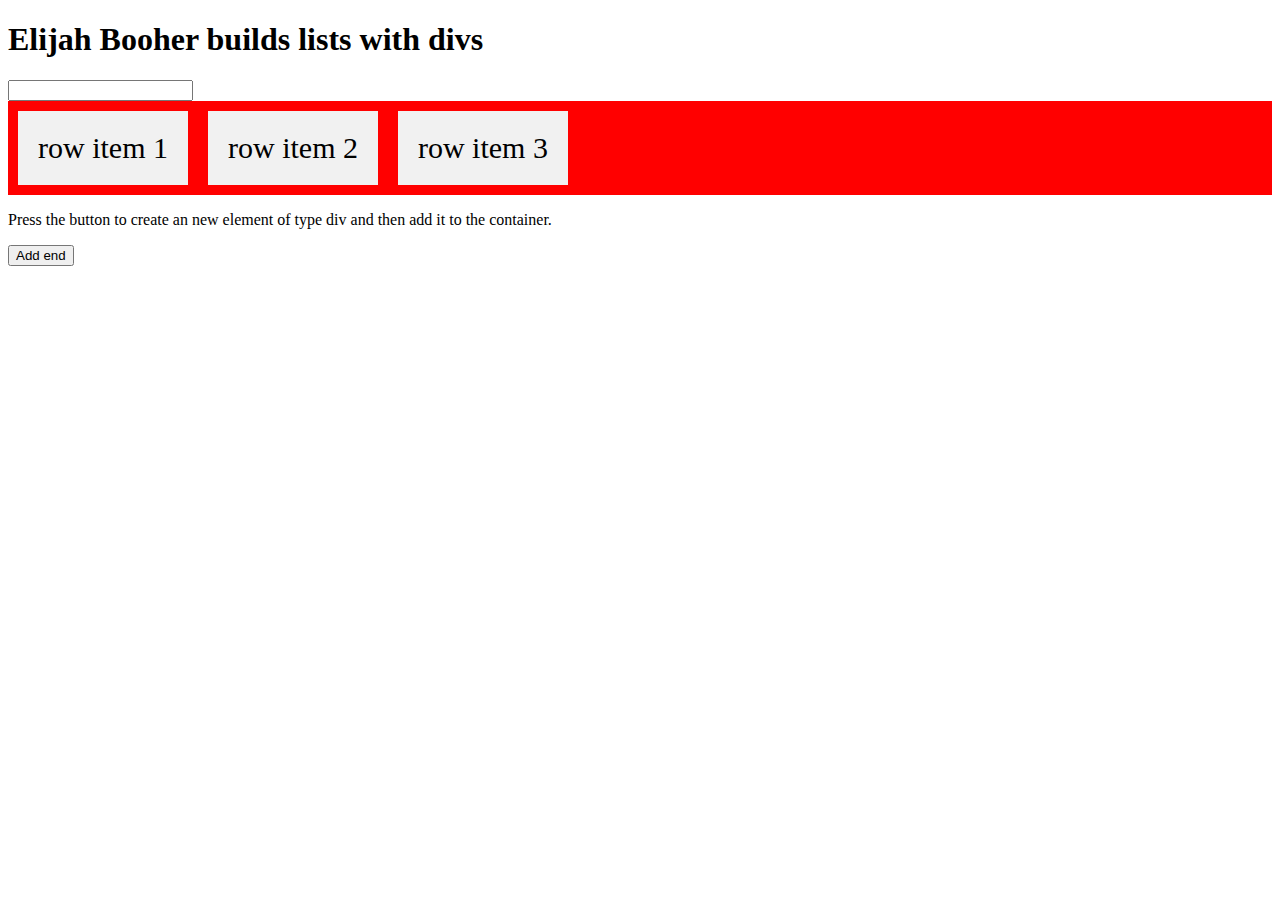
<file: divs.html>
<!DOCTYPE html>
<html>
<head> 
<style>
    .flex-container {
      display: flex;  flex-direction:row;
      background-color: red;
  }

.flex-container > div {  /*div children of the flex container*/
  background-color: #f1f1f1; 
  margin: 10px;  padding: 20px;  font-size: 30px;
}

/* Responsive layout */
@media (max-width: 600px) { 
	 .flex-container{
		 flex-direction:column;
		 background-color: green;
	  }
	}
</style>
<title>List Divs</title>
<h1>Elijah Booher builds lists with divs</h1>
</head>

<body>
	<input type="text" id="usr_input">

	<div class="flex-container" id="target">
	  <div class="divlist">row item 1</div>   
	  <div class="divlist">row item 2</div>  
	  <div class="divlist">row item 3</div>  
	</div>
	
	<p>
		Press the button to create an new 
		element of type div and then add it to 
		the container.
	</p>

	<button onclick="makeNewDiv()">Add end</button>
	
	
</body>
<script>
	function makeNewDiv(){
		/* make the div and its text */
		let element = document.createElement("div")
		let input = document.getElementById("usr_input").value
		element.innerHTML = input
		element.className = 'divlist'
		element.style.color = "orange"

		/* add it to the container */
		let container = document.getElementById('target')
		container.appendChild(element)
		
	}
</script>
</html>
</file>
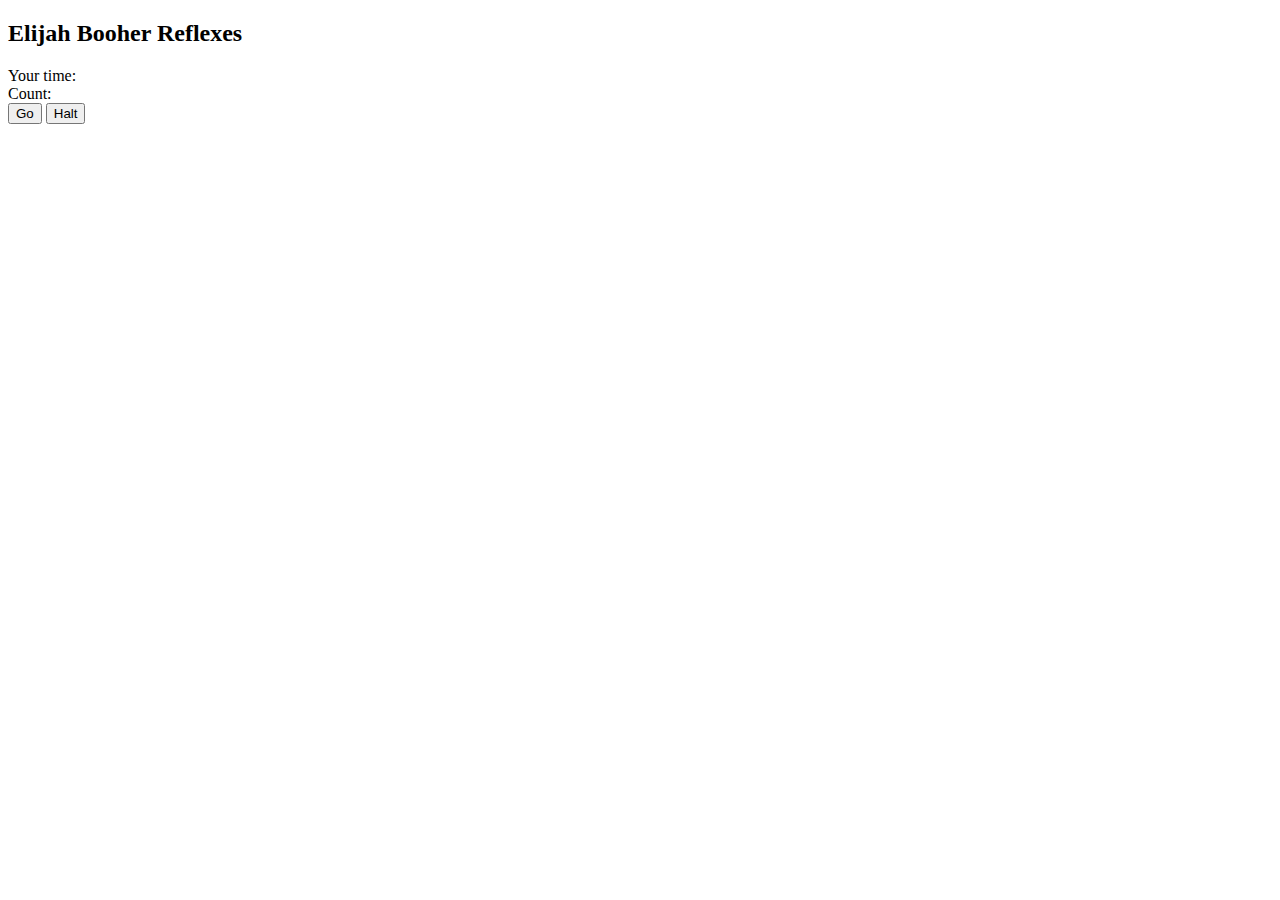
<file: reflex.html>
<!DOCTYPE html>
<html lang="en">
<head>
  <title>Reflex Game</title>
  <meta charset="utf-8">
  <meta name="viewport" content="width=device-width, initial-scale=1">
  <link href="https://cdn.jsdelivr.net/npm/bootstrap@5.3.8/dist/css/bootstrap.min.css" rel="stylesheet" 
    integrity="sha384-sRIl4kxILFvY47J16cr9ZwB07vP4J8+LH7qKQnuqkuIAvNWLzeN8tE5YBujZqJLB" crossorigin="anonymous">
  <script src="https://cdn.jsdelivr.net/npm/@popperjs/core@2.11.8/dist/umd/popper.min.js" 
    integrity="sha384-I7E8VVD/ismYTF4hNIPjVp/Zjvgyol6VFvRkX/vR+Vc4jQkC+hVqc2pM8ODewa9r" crossorigin="anonymous"></script>
  <script src="https://cdn.jsdelivr.net/npm/bootstrap@5.3.8/dist/js/bootstrap.min.js" 
    integrity="sha384-G/EV+4j2dNv+tEPo3++6LCgdCROaejBqfUeNjuKAiuXbjrxilcCdDz6ZAVfHWe1Y" crossorigin="anonymous"></script>
  </head>
<body>

  <h2>Elijah Booher Reflexes</h2>

  <div id="target">Your time:</div>

  <div id="counter">Count:</div>

  <button type="button" 
  class="btn btn-primary"
  onclick="beginTime()">
    Go
  </button>

  <button type="button" 
  class="btn btn-primary"
  onclick="recordTime()">
    Halt
  </button>

  <script> 

  var haltTime = undefined
  function beginTime() {
    haltTime = undefined
    var targetTime = Date.now()
    const counter = document.getElementById('counter')
    for (let i = 0; i <= 5; i++) {
      setTimeout(()=>{
        counter.innerHTML = 'Count: '+ i
      }, (5 - i) * 1000)
    }
    setTimeout(()=>{
      if (haltTime == undefined) {
        document.getElementById('target').innerHTML = 'Not soon enough'
      } else { 
        document.getElementById('target').innerHTML = 'Your time: ' + (haltTime - targetTime)
      }
    },5000)
  }

  function recordTime() {
    haltTime = Date.now()
    console.log(haltTime)
  }
  
  </script>

</body>
</html>
</file>
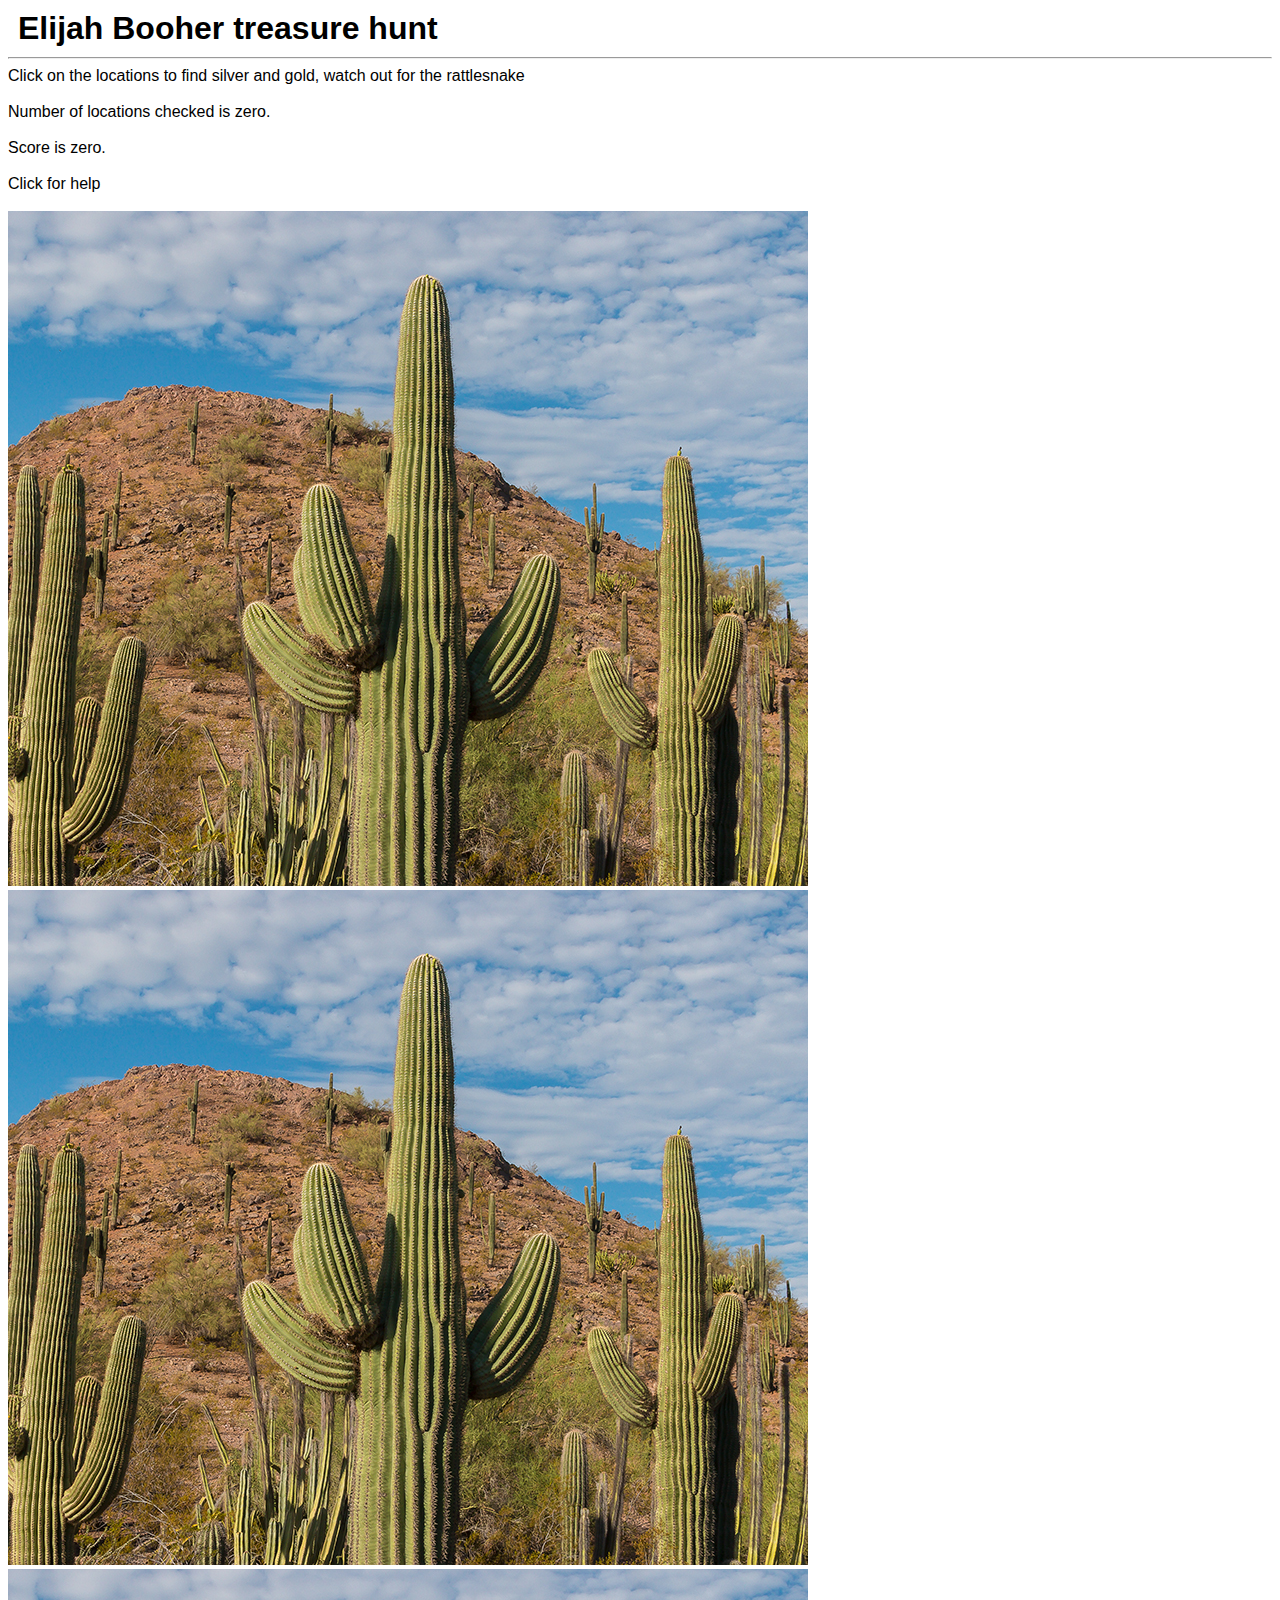
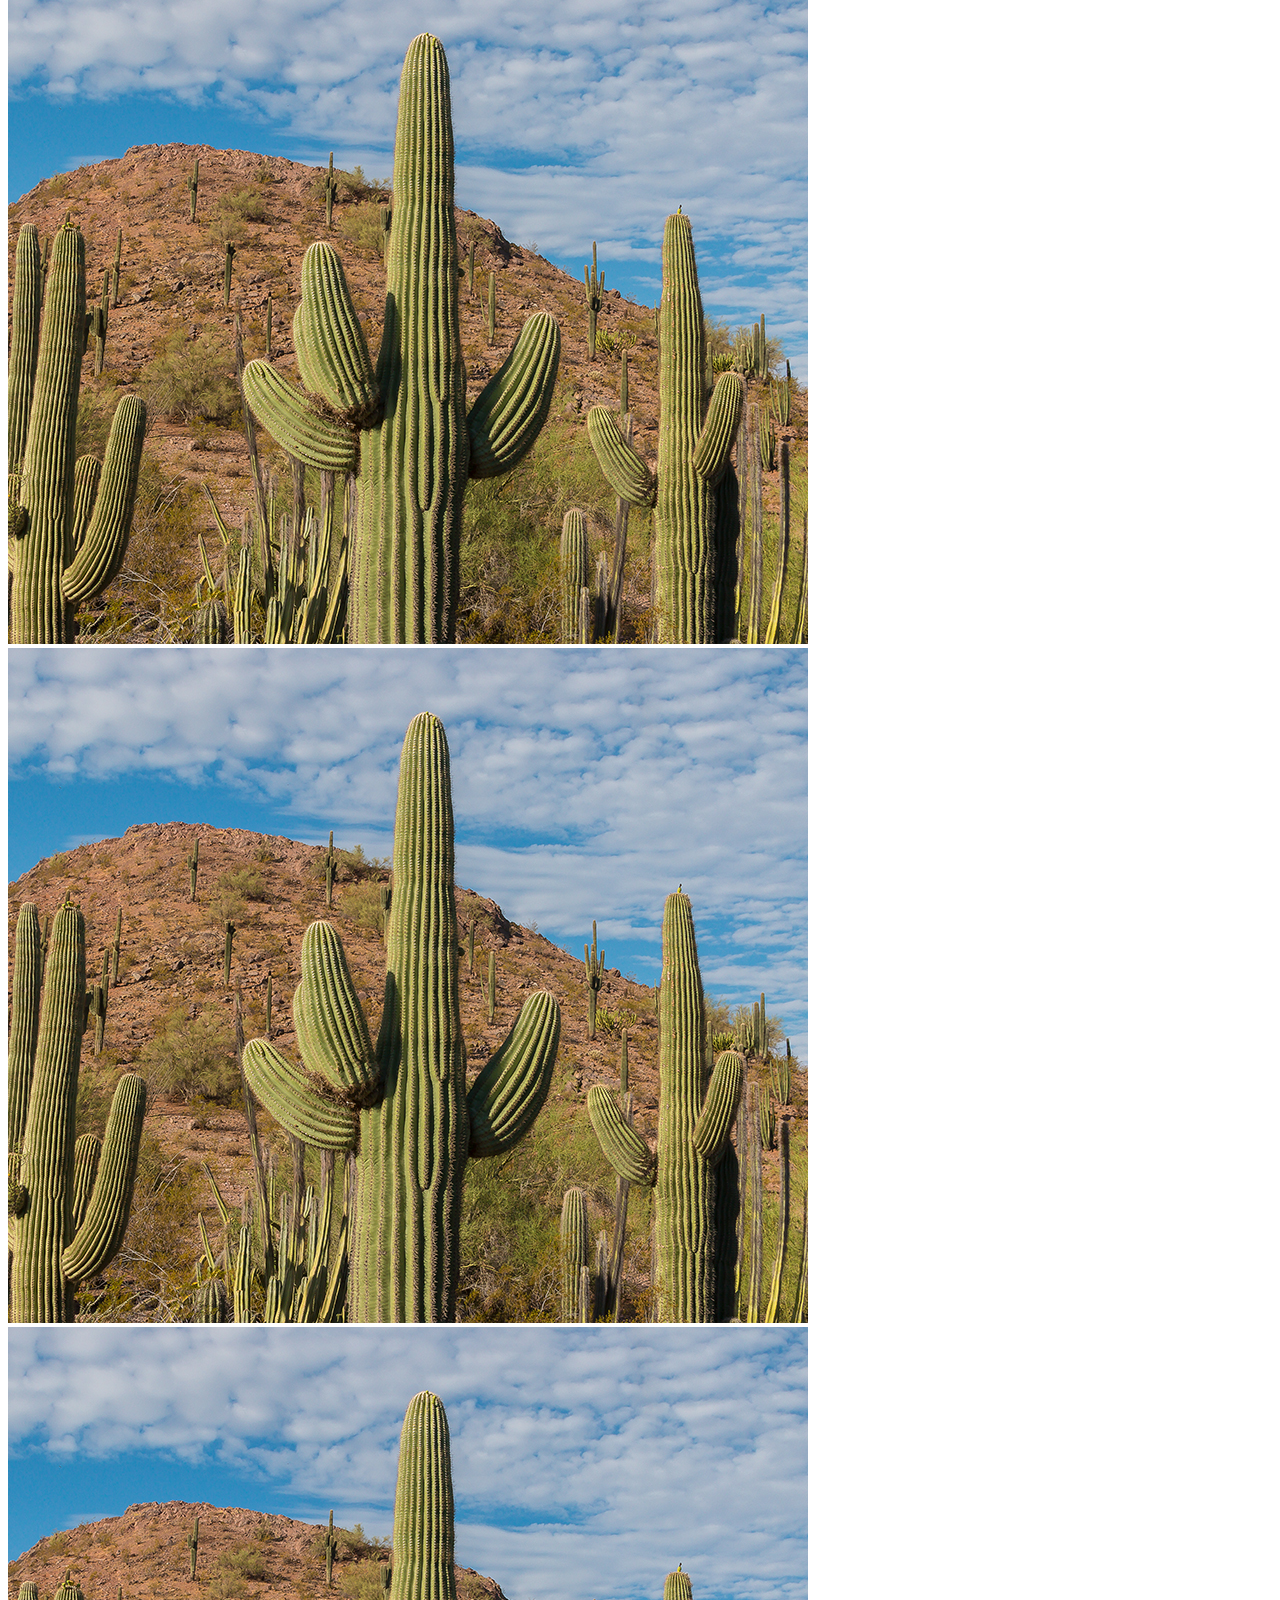
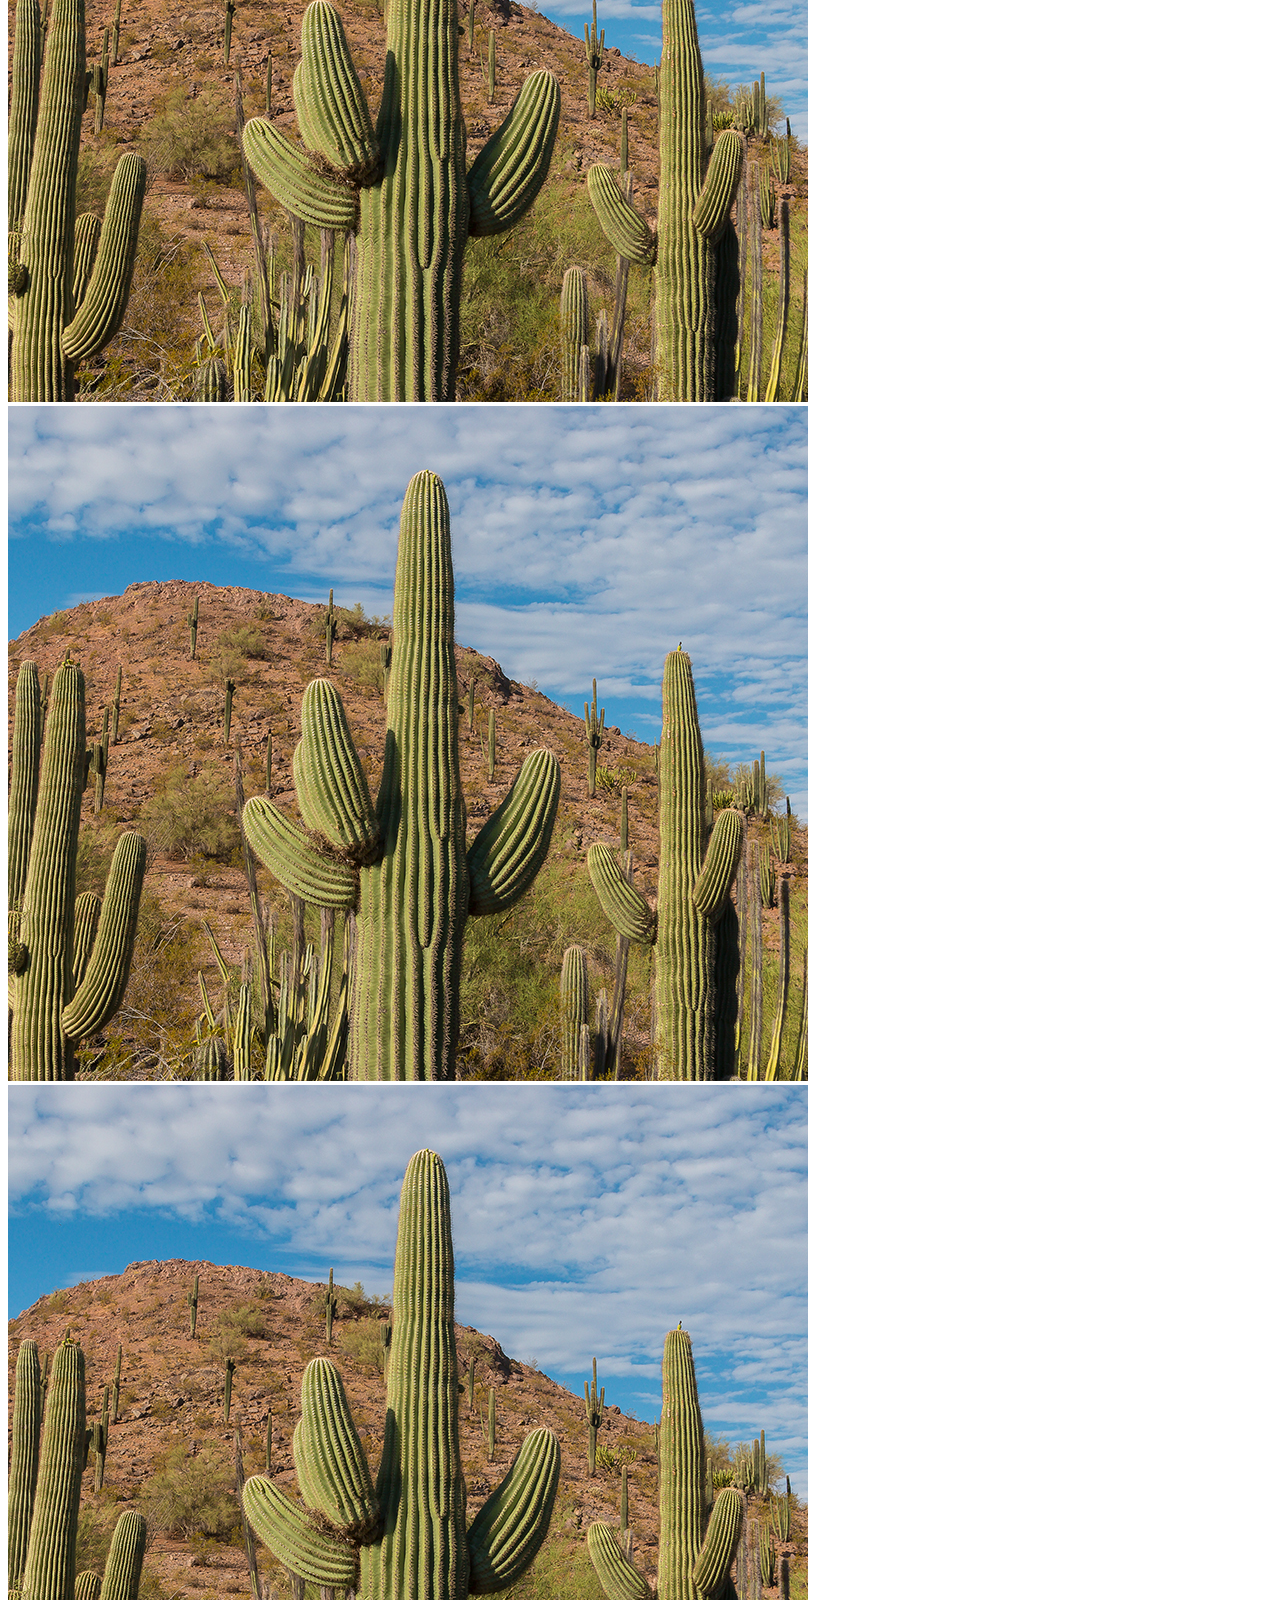
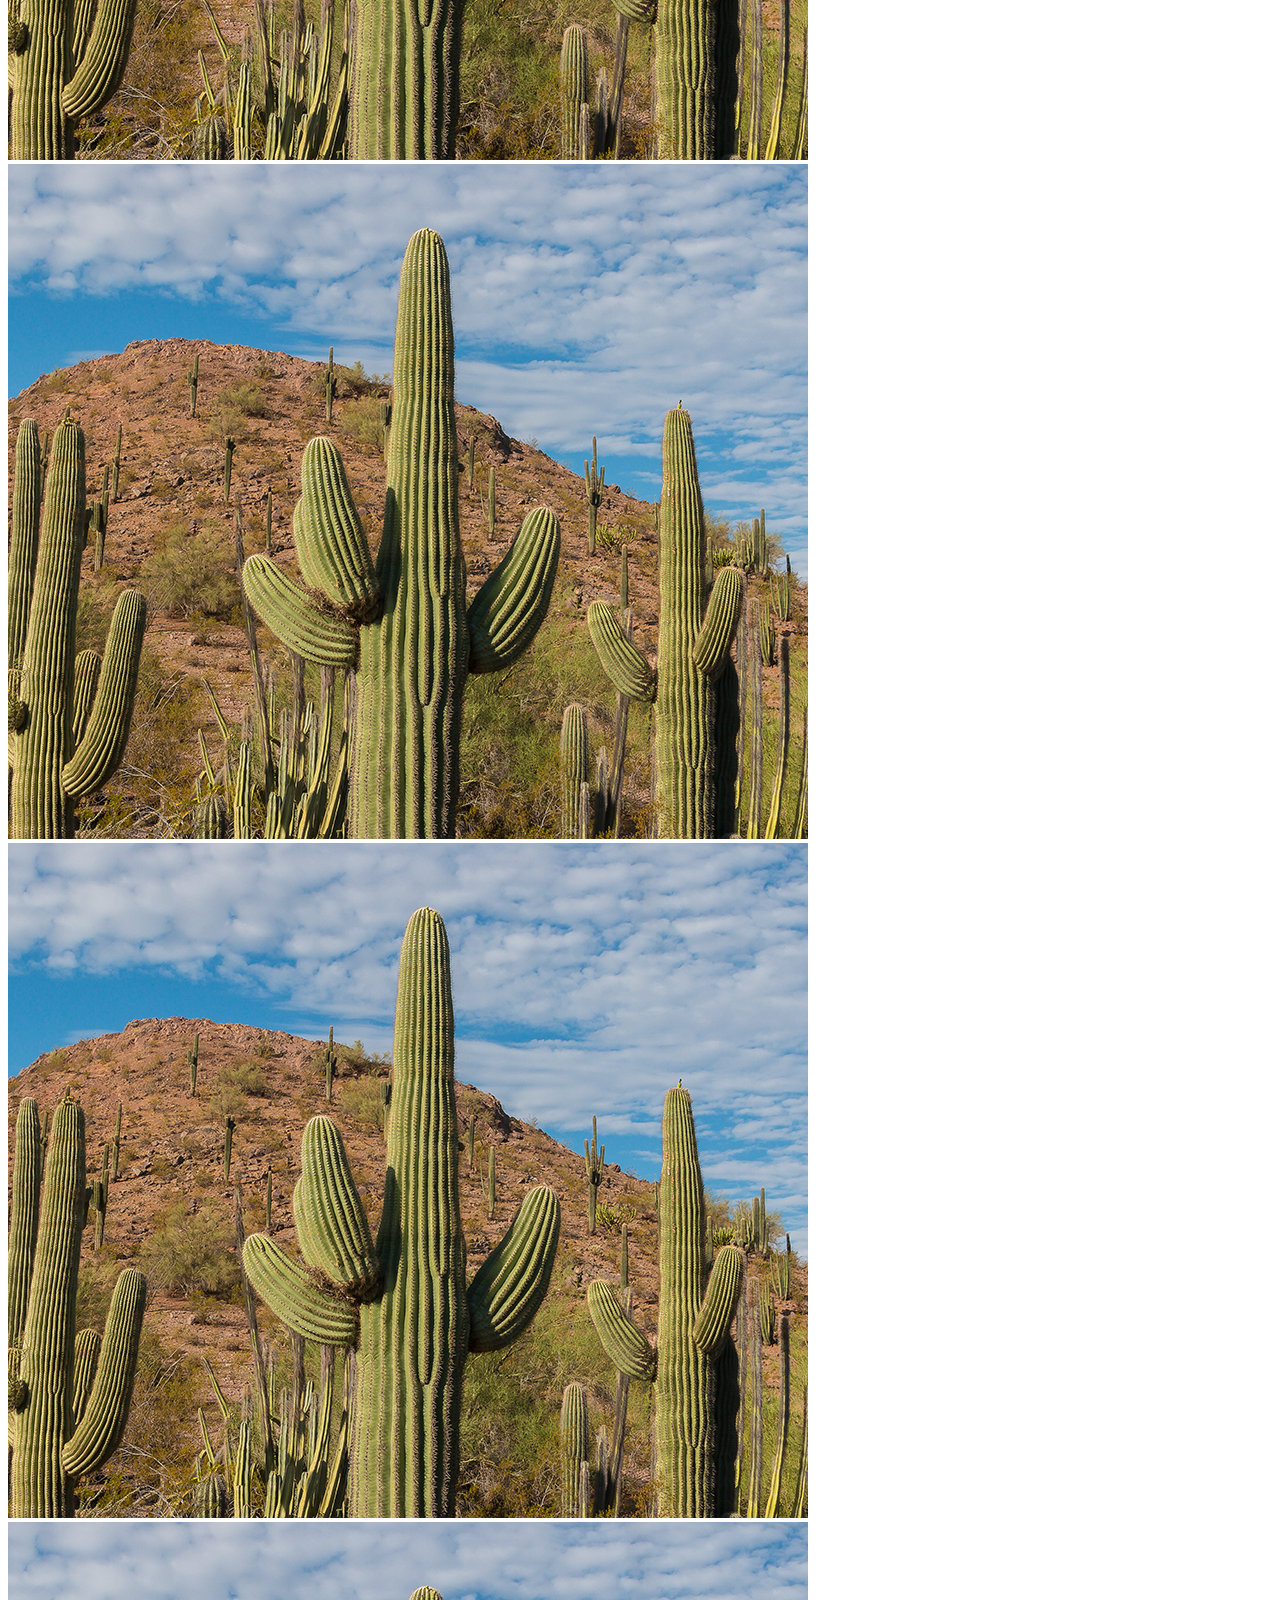
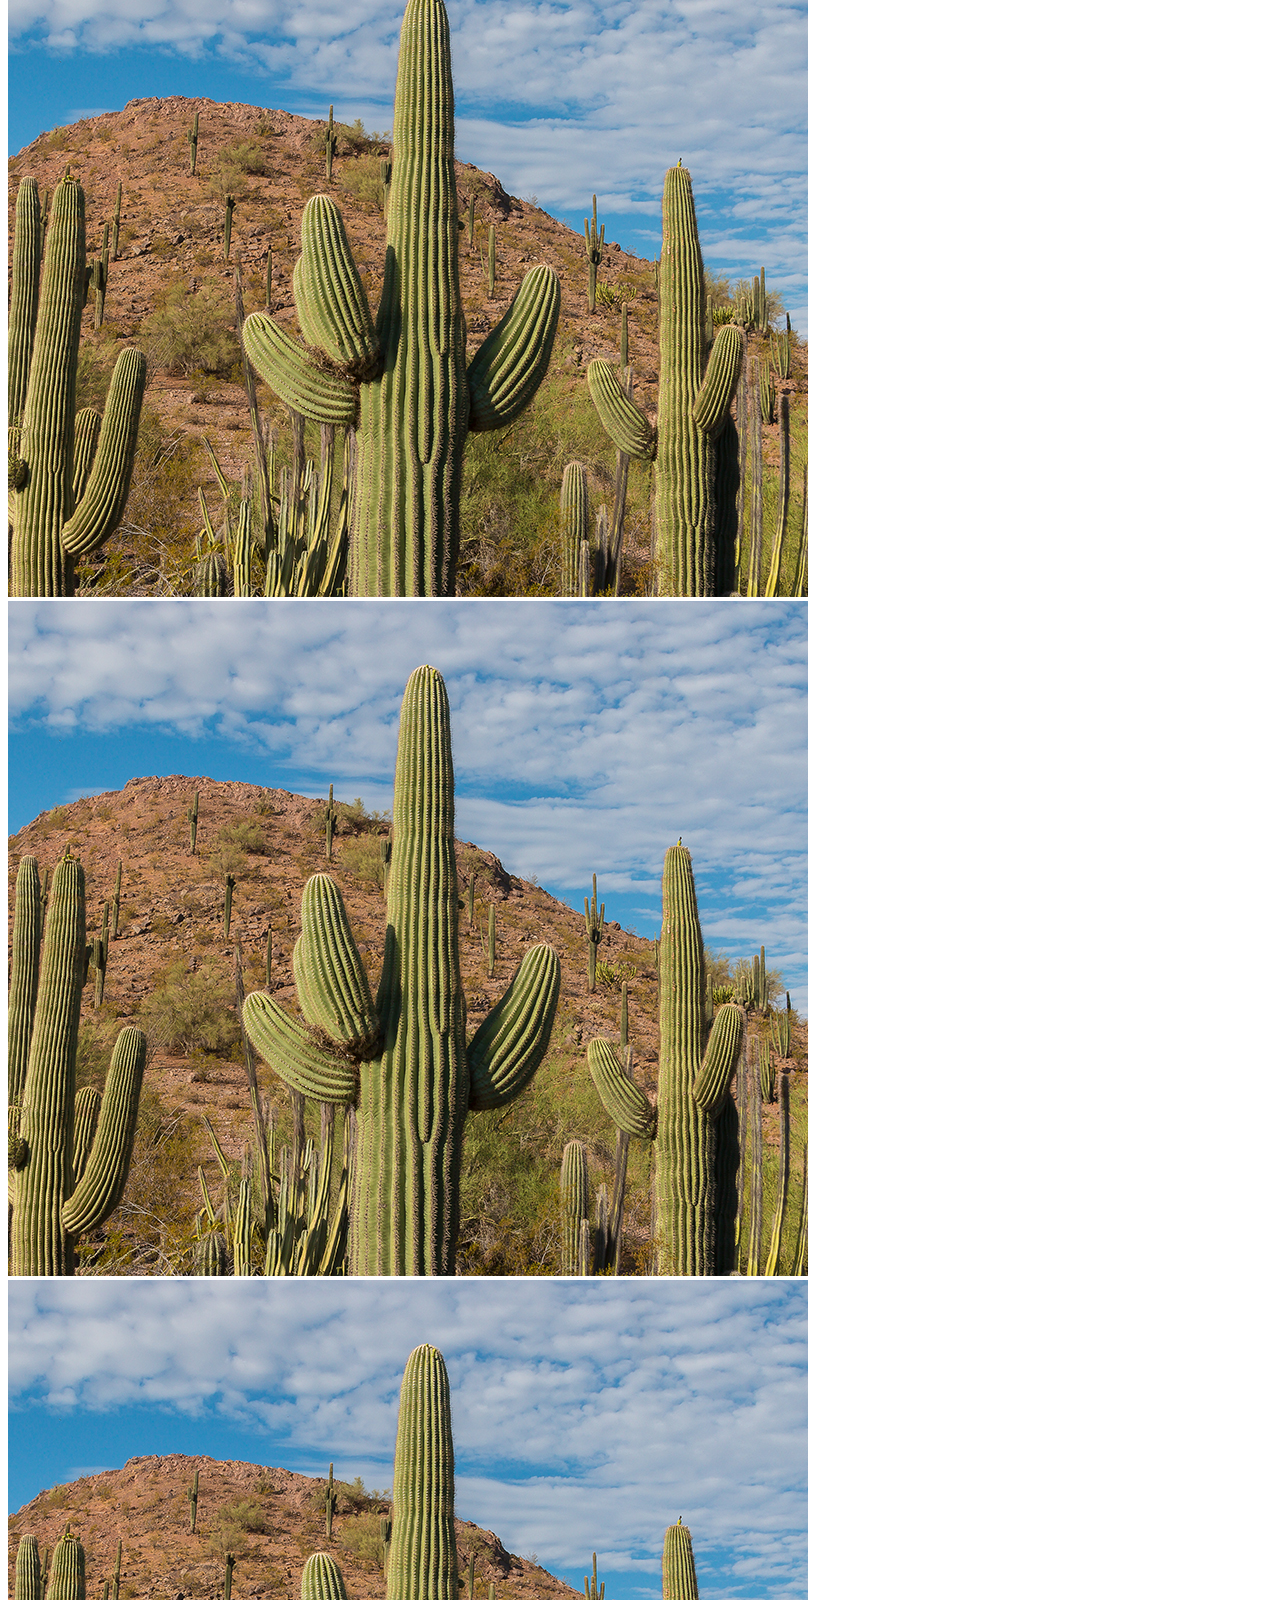
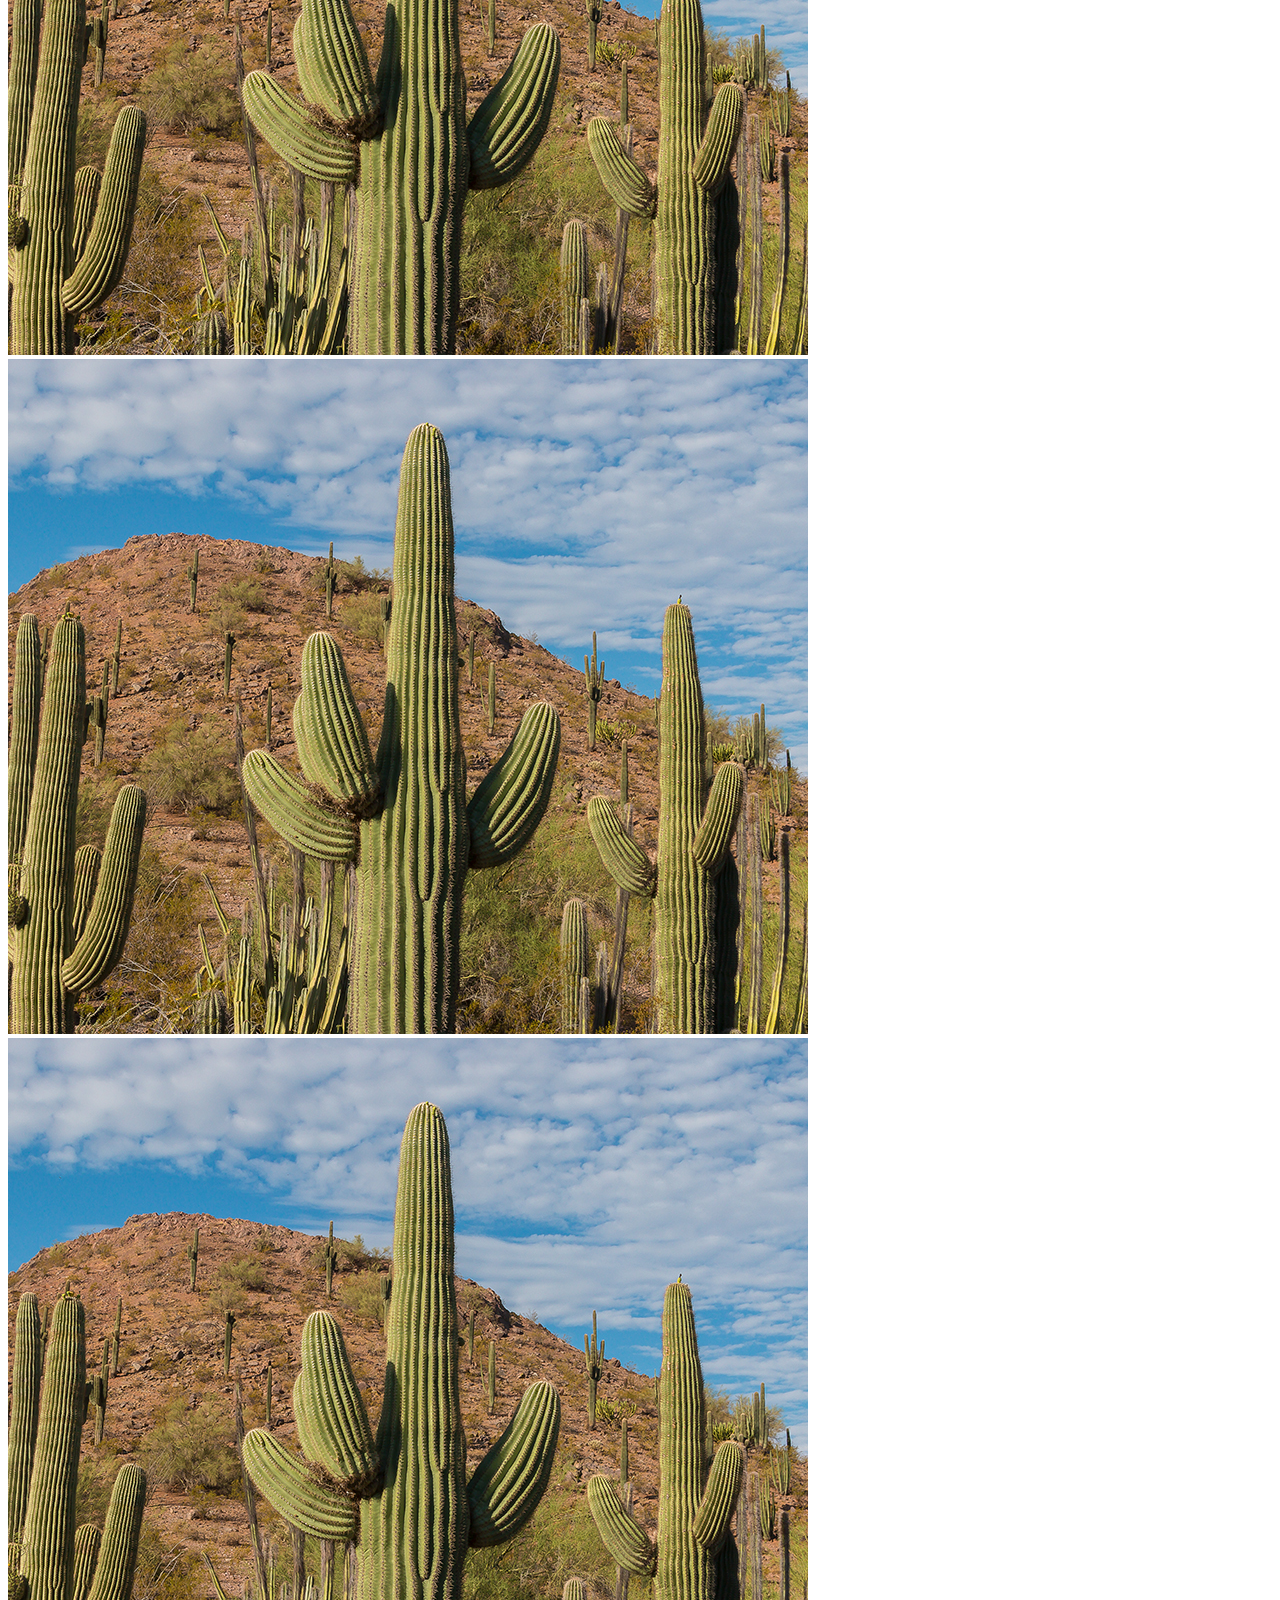
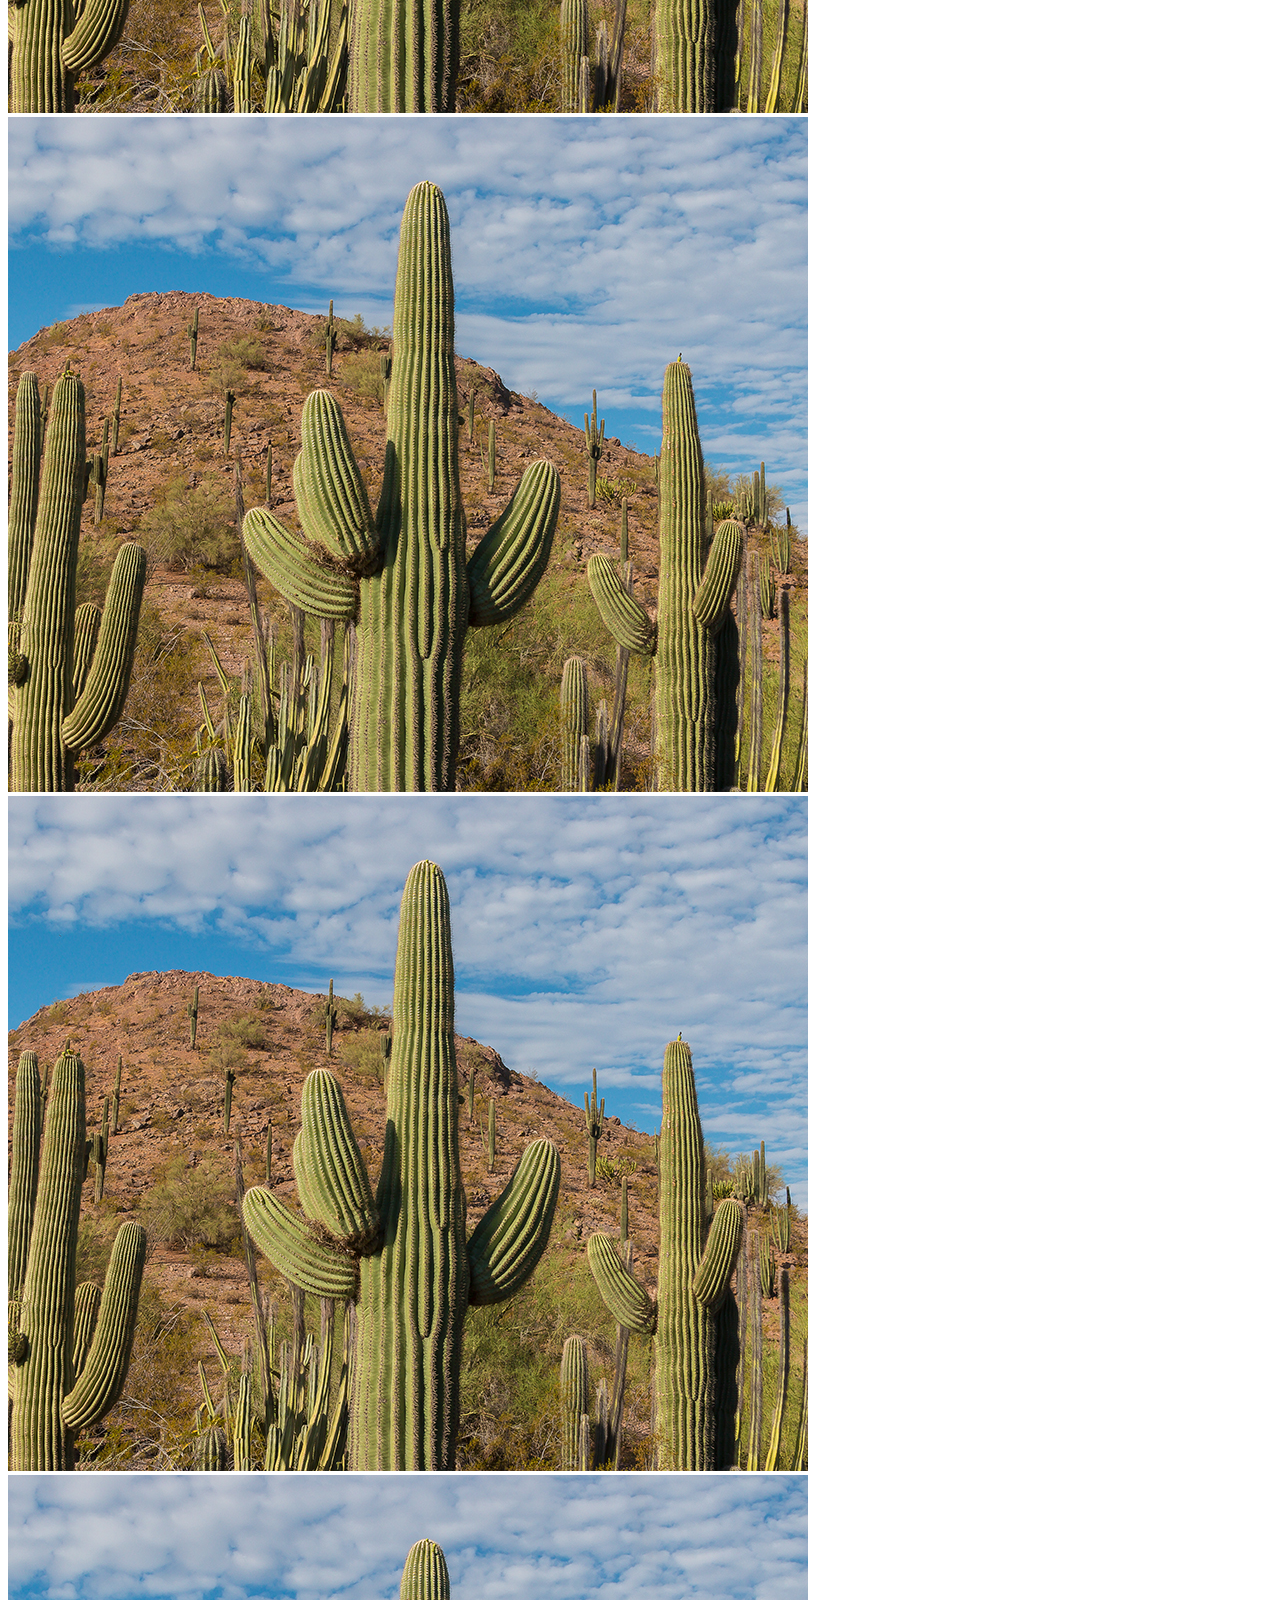
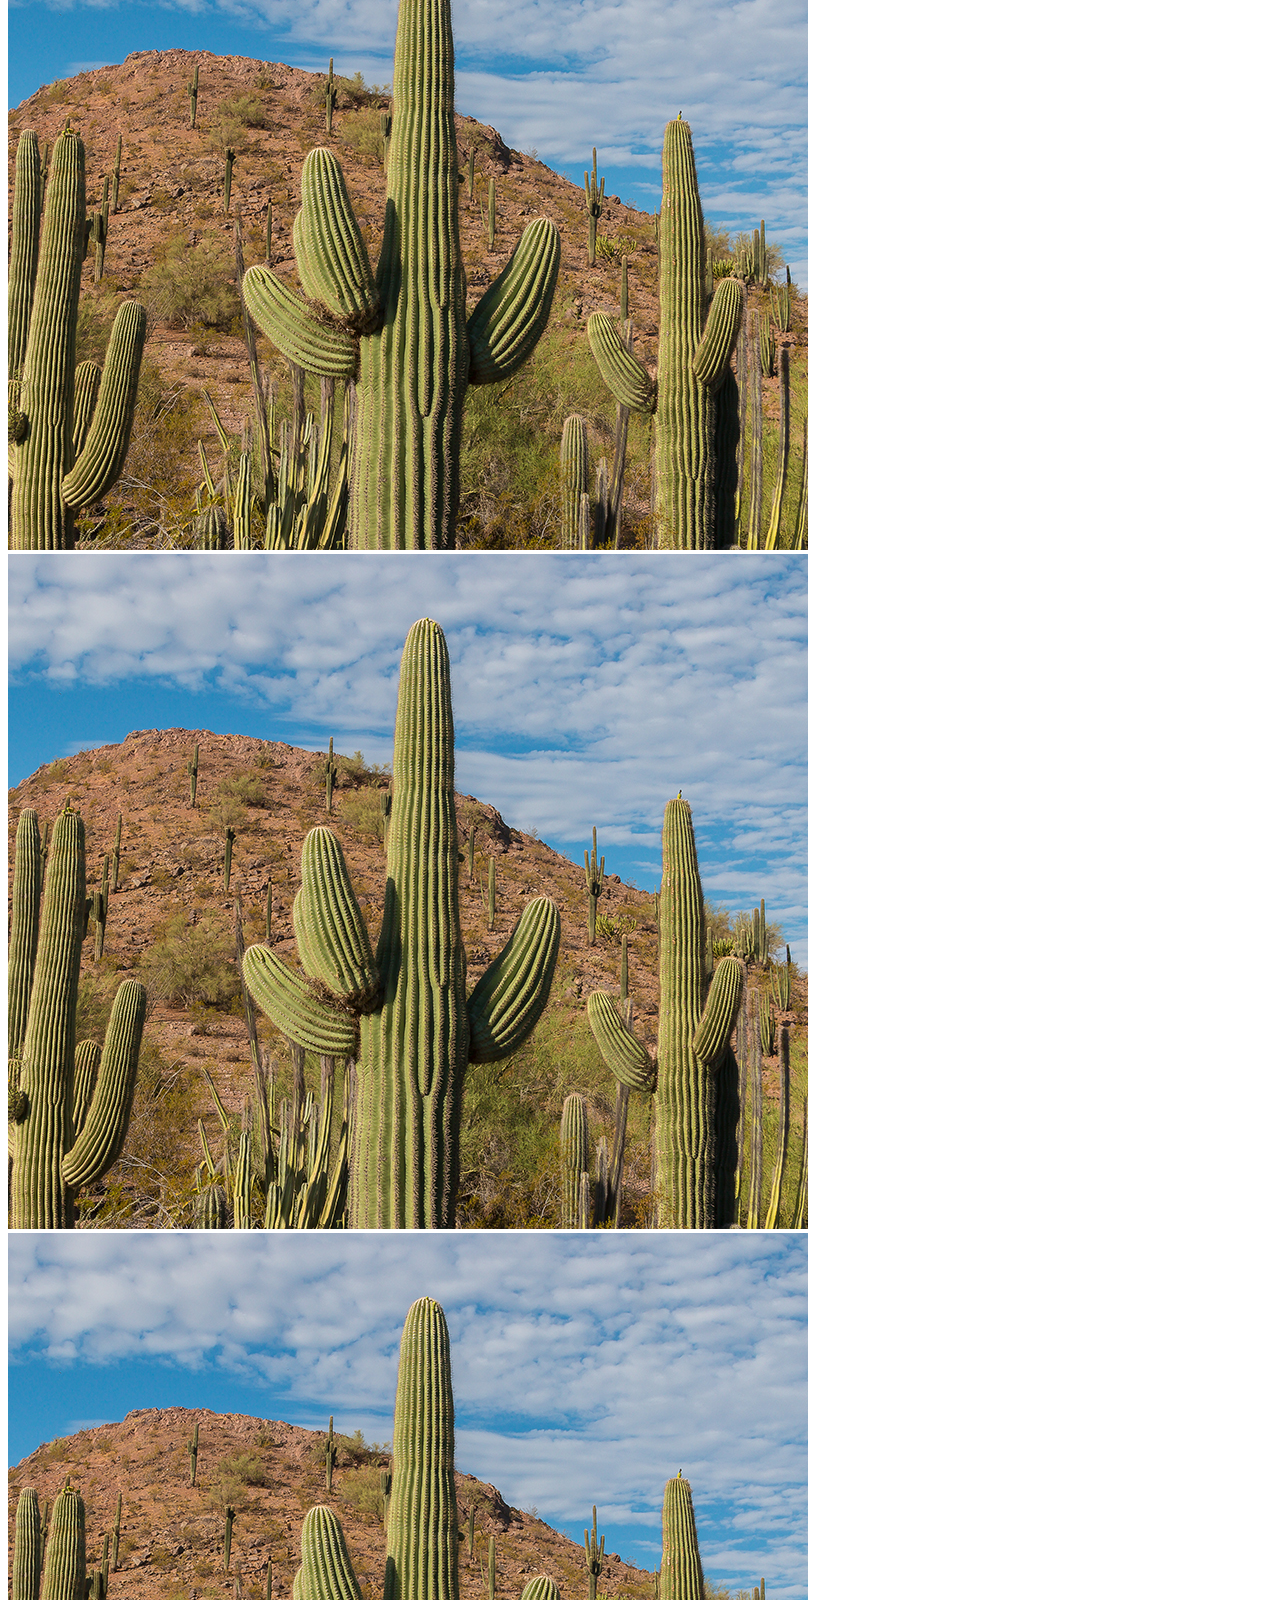
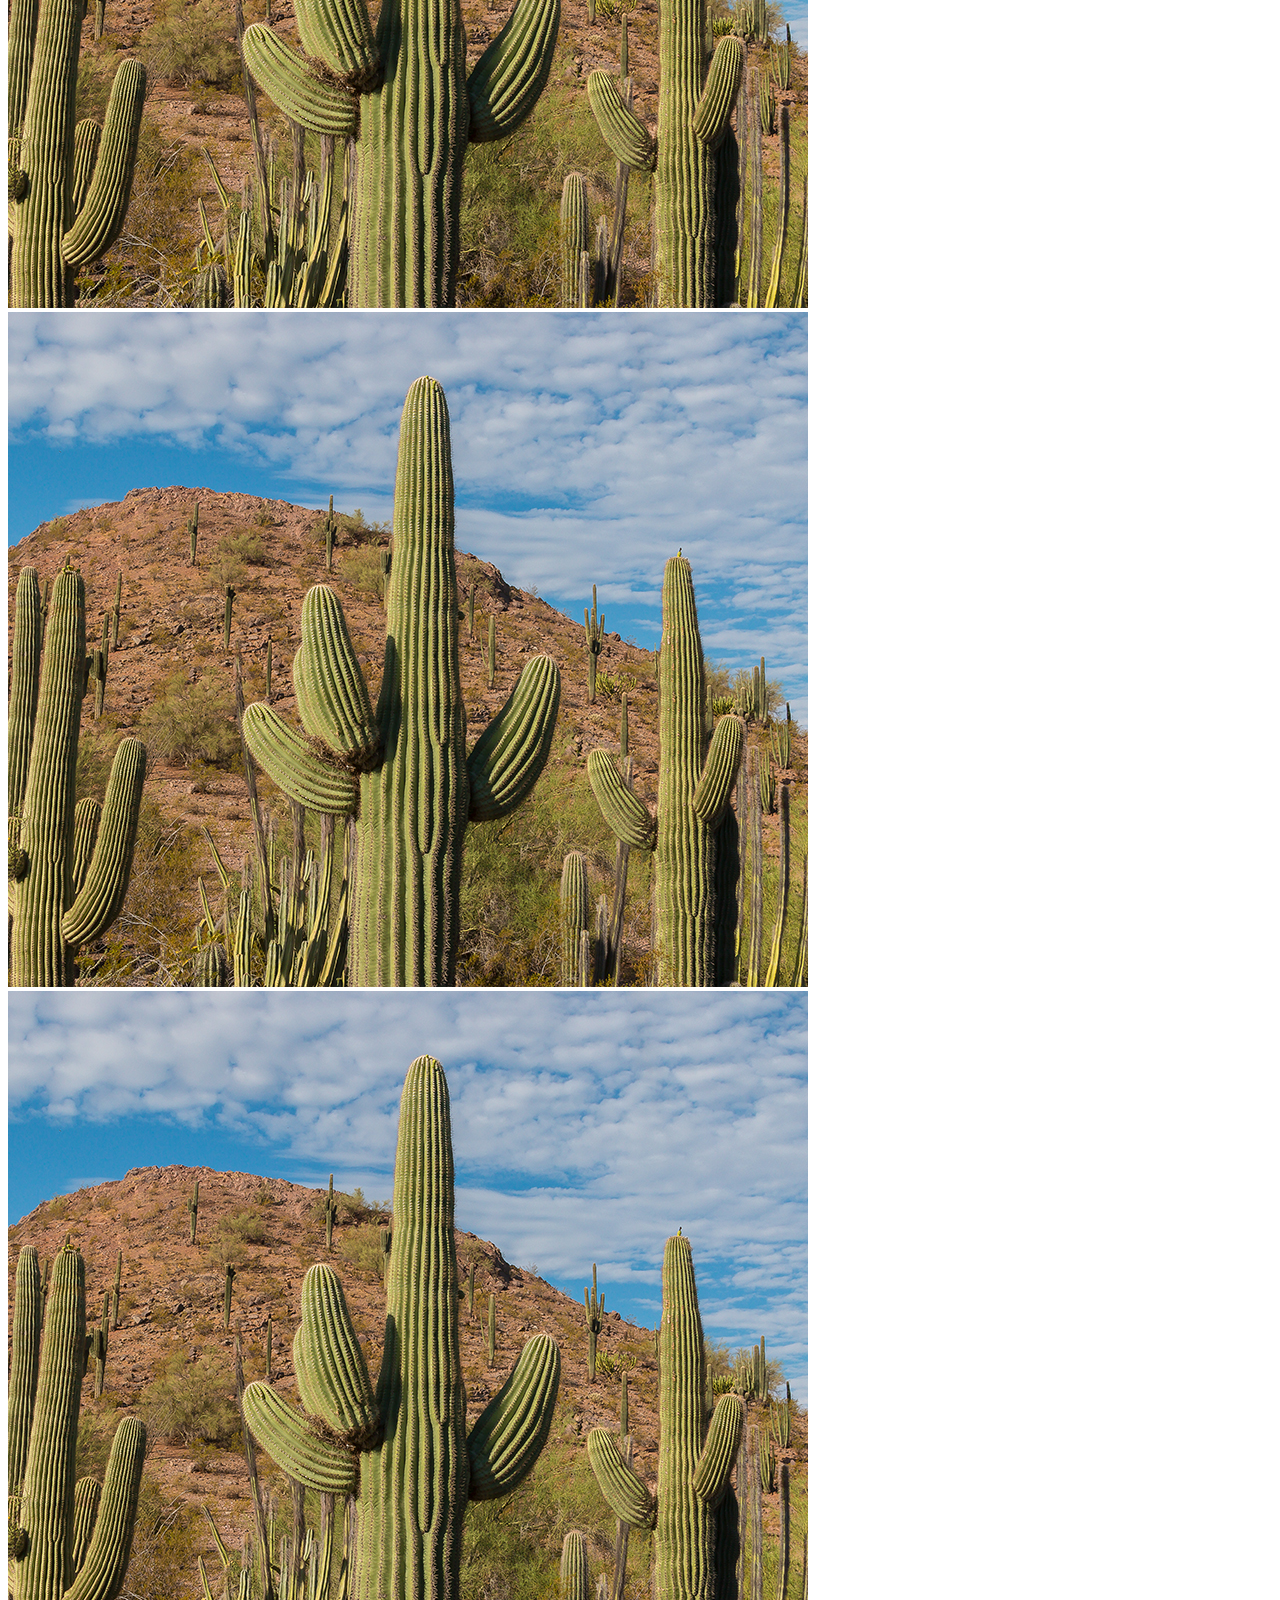
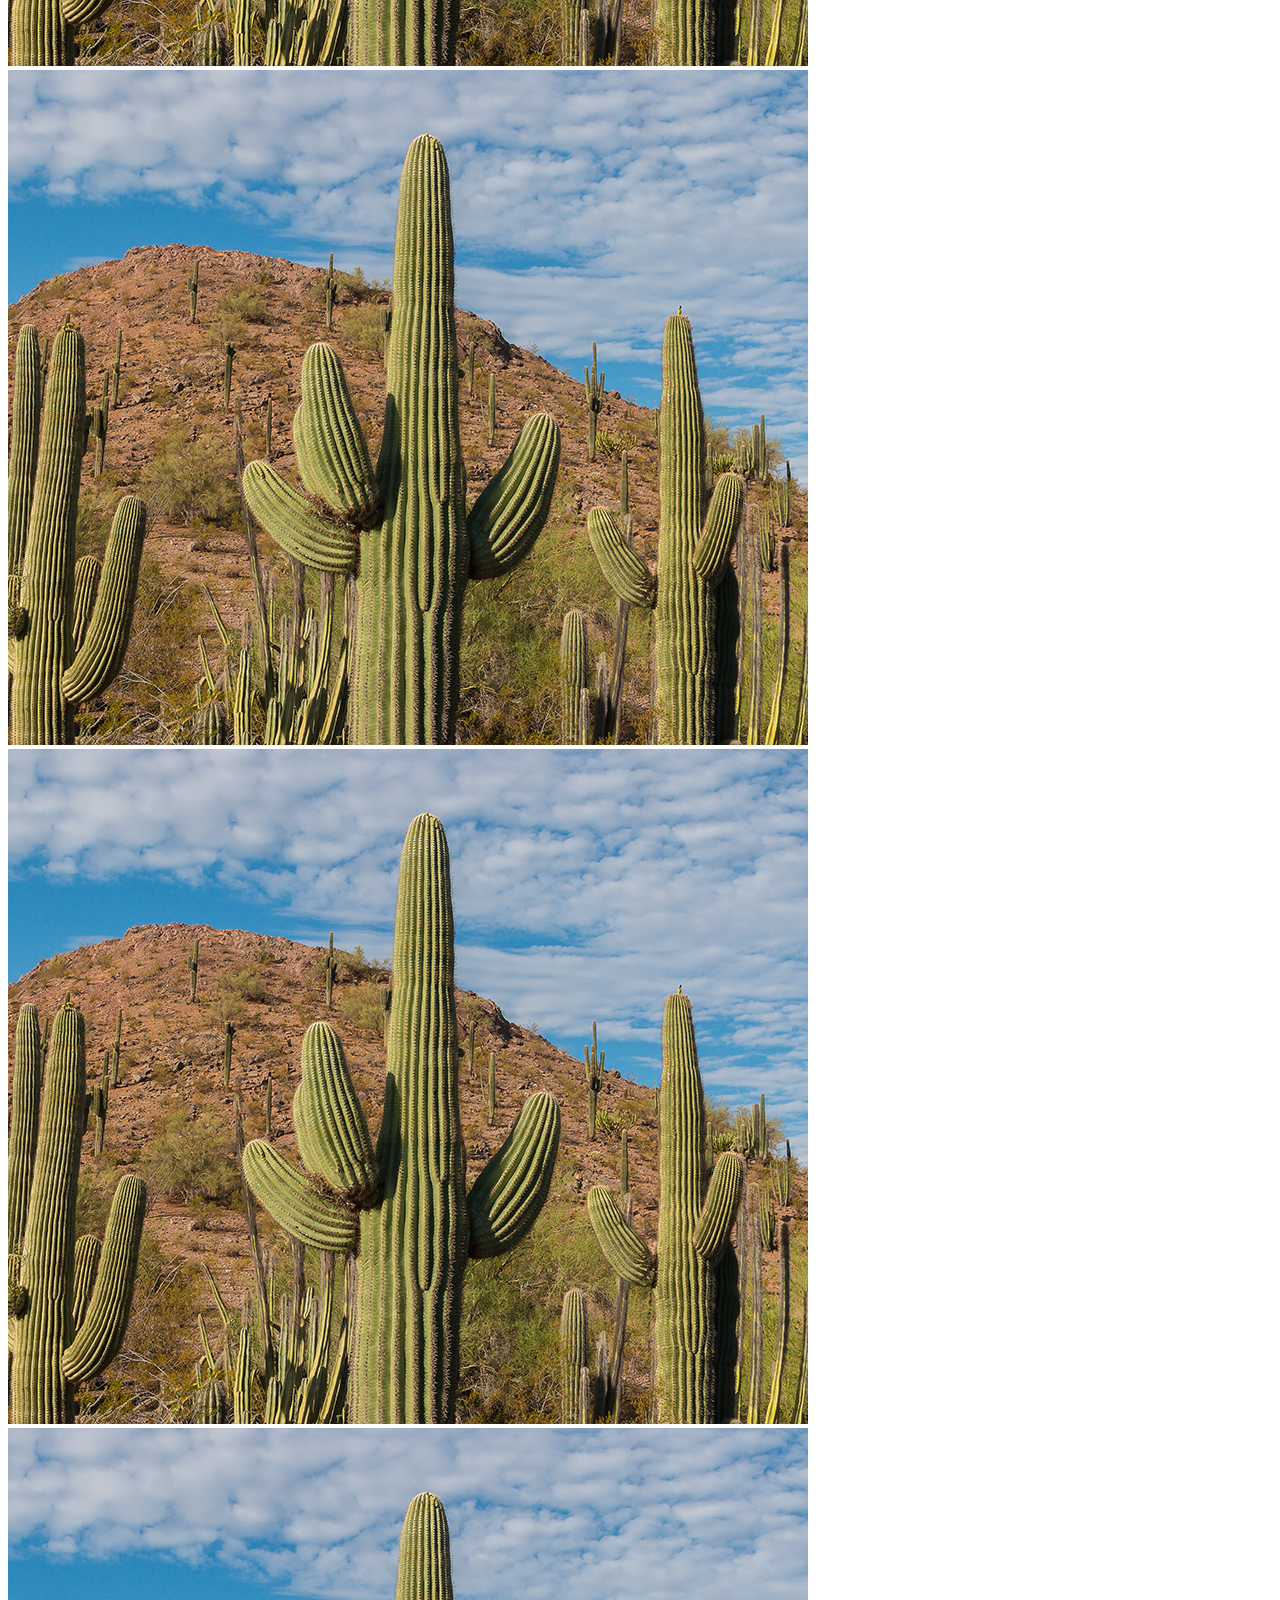
<file: treasure.html>
<!DOCTYPE html>
<html lang="en">
<head>
    <title>Treasure Hunt Page</title>
    <meta charset="utf-8">
    <meta name="viewport" content="width=device-width, initial-scale=1">
    <link href="style.css" rel="stylesheet">
    <link href="https://cdn.jsdelivr.net/npm/bootstrap@5.3.8/dist/css/bootstrap.min.css" rel="stylesheet" 
    integrity="sha384-sRIl4kxILFvY47J16cr9ZwB07vP4J8+LH7qKQnuqkuIAvNWLzeN8tE5YBujZqJLB" crossorigin="anonymous">
    <script src="https://cdn.jsdelivr.net/npm/@popperjs/core@2.11.8/dist/umd/popper.min.js" 
    integrity="sha384-I7E8VVD/ismYTF4hNIPjVp/Zjvgyol6VFvRkX/vR+Vc4jQkC+hVqc2pM8ODewa9r" crossorigin="anonymous"></script>
    <script src="https://cdn.jsdelivr.net/npm/bootstrap@5.3.8/dist/js/bootstrap.min.js" 
    integrity="sha384-G/EV+4j2dNv+tEPo3++6LCgdCROaejBqfUeNjuKAiuXbjrxilcCdDz6ZAVfHWe1Y" crossorigin="anonymous"></script>  
    <h1 id="title_header">Elijah Booher treasure hunt</h1>
    <hr>
</head>
<body>
    <div class="container-fluid">
        <div class="col-sm-5" id="intro">Click on the locations to find silver and gold, watch out for the rattlesnake</div>
        <br>
        <div class="col-sm-3" id="locations">Number of locations checked is zero.</div>
        <br>
        <div class="col-sm-2" id="score">Score is zero.</div>
        <br>
        <div class="col-sm-2" id="help" onclick="help()">Click for help</div>
        <br>
    </div>
    <div class="container-fluid">
        <div class="row">
            <div class="col"><img src="images/cactus.jpg" class="img-fluid" id="cacti0" onclick="check(0)"></div>
            <div class="col"><img src="images/cactus.jpg" class="img-fluid" id="cacti1" onclick="check(1)"></div>
            <div class="col"><img src="images/cactus.jpg" class="img-fluid" id="cacti2" onclick="check(2)"></div>
            <div class="col"><img src="images/cactus.jpg" class="img-fluid" id="cacti3" onclick="check(3)"></div>
            <div class="col"><img src="images/cactus.jpg" class="img-fluid" id="cacti4" onclick="check(4)"></div>
            <div class="col"><img src="images/cactus.jpg" class="img-fluid" id="cacti5" onclick="check(5)"></div>
            <div class="col"><img src="images/cactus.jpg" class="img-fluid" id="cacti6" onclick="check(6)"></div>
        </div>
        <div class="row">
            <div class="col"><img src="images/cactus.jpg" class="img-fluid" id="cacti7" onclick="check(7)"></div>
            <div class="col"><img src="images/cactus.jpg" class="img-fluid" id="cacti8" onclick="check(8)"></div>
            <div class="col"><img src="images/cactus.jpg" class="img-fluid" id="cacti9" onclick="check(9)"></div>
            <div class="col"><img src="images/cactus.jpg" class="img-fluid" id="cacti10" onclick="check(10)"></div>
            <div class="col"><img src="images/cactus.jpg" class="img-fluid" id="cacti11" onclick="check(11)"></div>
            <div class="col"><img src="images/cactus.jpg" class="img-fluid" id="cacti12" onclick="check(12)"></div>
            <div class="col"><img src="images/cactus.jpg" class="img-fluid" id="cacti13" onclick="check(13)"></div>
        </div>
        <div class="row">
            <div class="col"><img src="images/cactus.jpg" class="img-fluid" id="cacti14" onclick="check(14)"></div>
            <div class="col"><img src="images/cactus.jpg" class="img-fluid" id="cacti15" onclick="check(15)"></div>
            <div class="col"><img src="images/cactus.jpg" class="img-fluid" id="cacti16" onclick="check(16)"></div>
            <div class="col"><img src="images/cactus.jpg" class="img-fluid" id="cacti17" onclick="check(17)"></div>
            <div class="col"><img src="images/cactus.jpg" class="img-fluid" id="cacti18" onclick="check(18)"></div>
            <div class="col"><img src="images/cactus.jpg" class="img-fluid" id="cacti19" onclick="check(19)"></div>
            <div class="col"><img src="images/cactus.jpg" class="img-fluid" id="cacti20" onclick="check(20)"></div>
        </div>
        <div class="row">
            <div class="col"><img src="images/cactus.jpg" class="img-fluid" id="cacti21" onclick="check(21)"></div>
            <div class="col"><img src="images/cactus.jpg" class="img-fluid" id="cacti22" onclick="check(22)"></div>
            <div class="col"><img src="images/cactus.jpg" class="img-fluid" id="cacti23" onclick="check(23)"></div>
            <div class="col"><img src="images/cactus.jpg" class="img-fluid" id="cacti24" onclick="check(24)"></div>
            <div class="col"><img src="images/cactus.jpg" class="img-fluid" id="cacti25" onclick="check(25)"></div>
            <div class="col"><img src="images/cactus.jpg" class="img-fluid" id="cacti26" onclick="check(26)"></div>
            <div class="col"><img src="images/cactus.jpg" class="img-fluid" id="cacti27" onclick="check(27)"></div>
        </div>
        <div class="row">
            <div class="col"><img src="images/cactus.jpg" class="img-fluid" id="cacti28" onclick="check(28)"></div>
            <div class="col"><img src="images/cactus.jpg" class="img-fluid" id="cacti29" onclick="check(29)"></div>
            <div class="col"><img src="images/cactus.jpg" class="img-fluid" id="cacti30" onclick="check(30)"></div>
            <div class="col"><img src="images/cactus.jpg" class="img-fluid" id="cacti31" onclick="check(31)"></div>
            <div class="col"><img src="images/cactus.jpg" class="img-fluid" id="cacti32" onclick="check(32)"></div>
            <div class="col"><img src="images/cactus.jpg" class="img-fluid" id="cacti33" onclick="check(33)"></div>
            <div class="col"><img src="images/cactus.jpg" class="img-fluid" id="cacti34" onclick="check(34)"></div>
        </div>
    </div>
    <br>
    <a href="reflex.html">reflex</a>
    <a href="divs.html">divs</a>
</body>
<script>

    let ids = ['cacti0','cacti1','cacti2','cacti3','cacti4',
    'cacti5','cacti6','cacti7','cacti8','cacti9','cacti10','cacti11',
    'cacti12','cacti13','cacti14','cacti15','cacti16','cacti17',
    'cacti18','cacti19','cacti20','cacti21','cacti22','cacti23',
    'cacti24','cacti25','cacti26','cacti27','cacti28','cacti29',
    'cacti30','cacti31','cacti32','cacti33','cacti34']

    var score = 0
    var locationsVisited = 0
    var lastLocation = 0
    let rabbitLocations = [0,6,10,19,24]
    let silverLocations = [2,5,11,21,32]
    var goldlocation = 15
    var snakelocation = 20
    var gameOver = false

    function check(position) {

        if (gameOver == true) {return}
        const image = document.getElementById(ids[position])

        if (position == goldlocation) {
            image.src ='images/gold_bar.jpg'
            score += 5
        }
        
        if (position == snakelocation) {
            image.src = 'images/snake.jpg'
            gameOver = true
            score -= 3
        }

        for (i = 0; i <= rabbitLocations.length; i++) {
            if (position == rabbitLocations[i]) {
                image.src = 'images/rabbit.jpeg'
                score += 1
            }
        } 
        
        for (i=0; i<=silverLocations.length;i++) {
            if (position == silverLocations[i]) {
                image.src = 'images/silver_coin.jpg'
                score += 3
            }
        }

        document.getElementById('score').innerHTML = 'Score is '+ score
        locationsVisited += 1
        document.getElementById('locations').innerHTML = 'Number of locations checked is '+locationsVisited
        image.alt = position
        lastLocation = position
    }

    function help() {

        for (n in silverLocations) {
            if (n == lastLocation+1 || n == lastLocation-1 || n == lastLocation+7 || n == lastLocation-7) {
                return document.getElementById('help').innerHTML = "clink"
            }
        }

        let snake_rc = [snakelocation/7,snakelocation%5]
        let last_rc = [lastLocation/7,lastLocation%5]
        if (snakelocation == lastLocation+1 || snakelocation == lastLocation-1 || snakelocation == lastLocation+7 || snakelocation == lastLocation-7) {
            return document.getElementById('help').innerHTML = "rattle"
        }
        return document.getElementById('help').innerHTML = "wind"
    }
</script>
</html>
</file>
<file: style.css>
#title_header, #intro, #locations, #score, #help {
    font-family:'Franklin Gothic Medium', 'Arial Narrow', Arial, sans-serif
}

#title_header {
    margin:10px;
}
</file>
